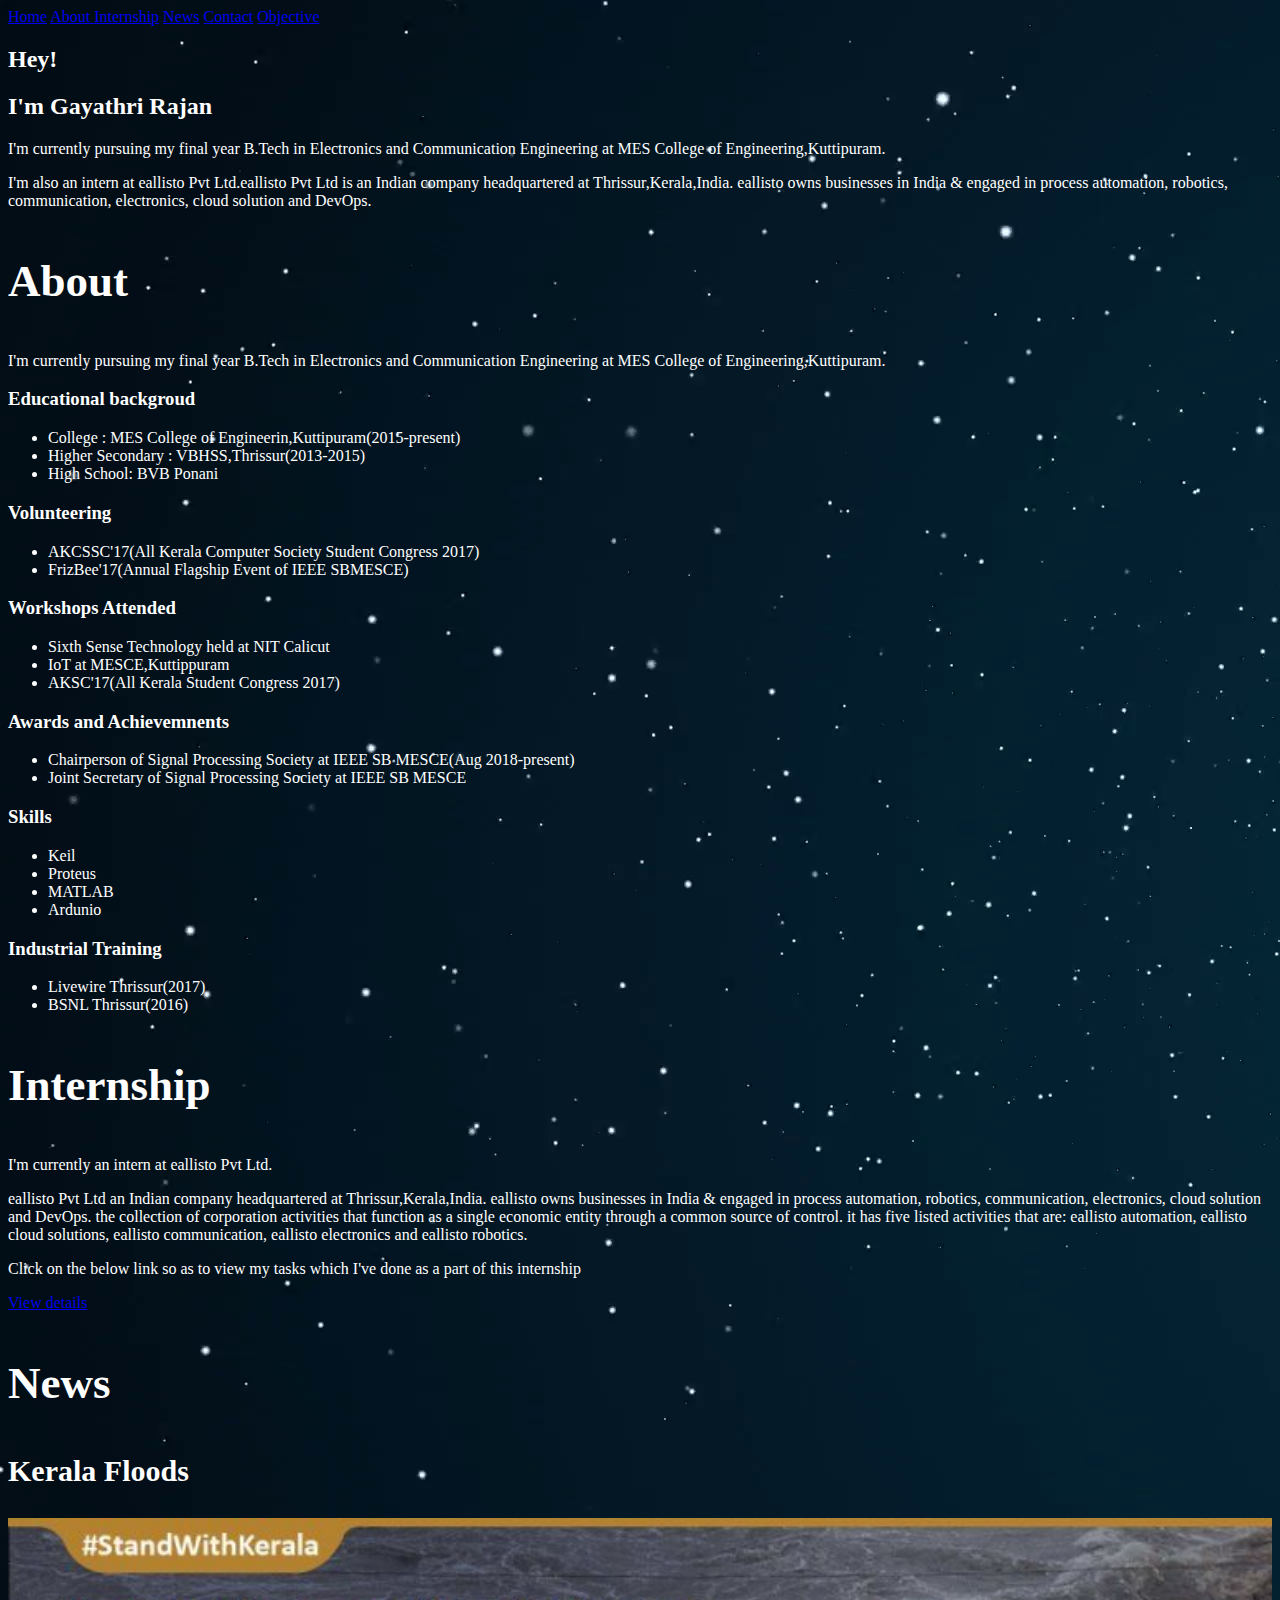
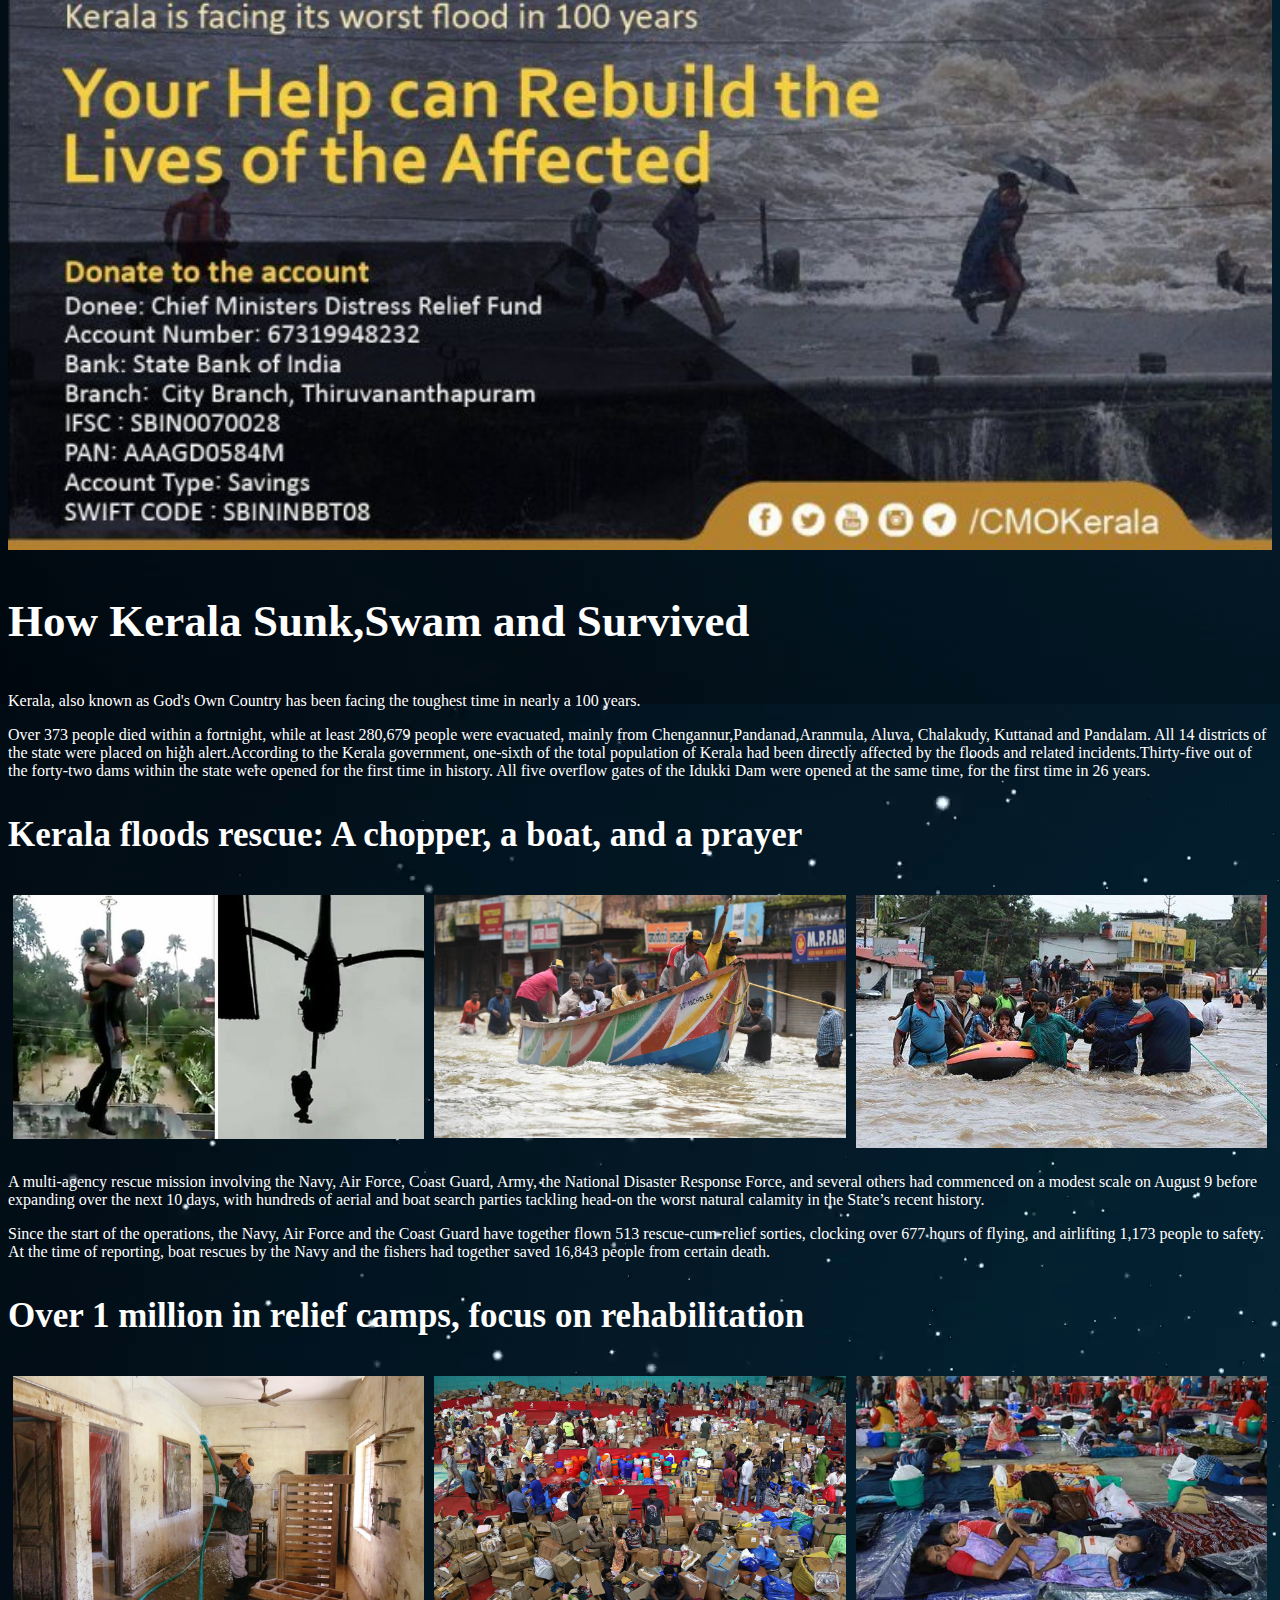
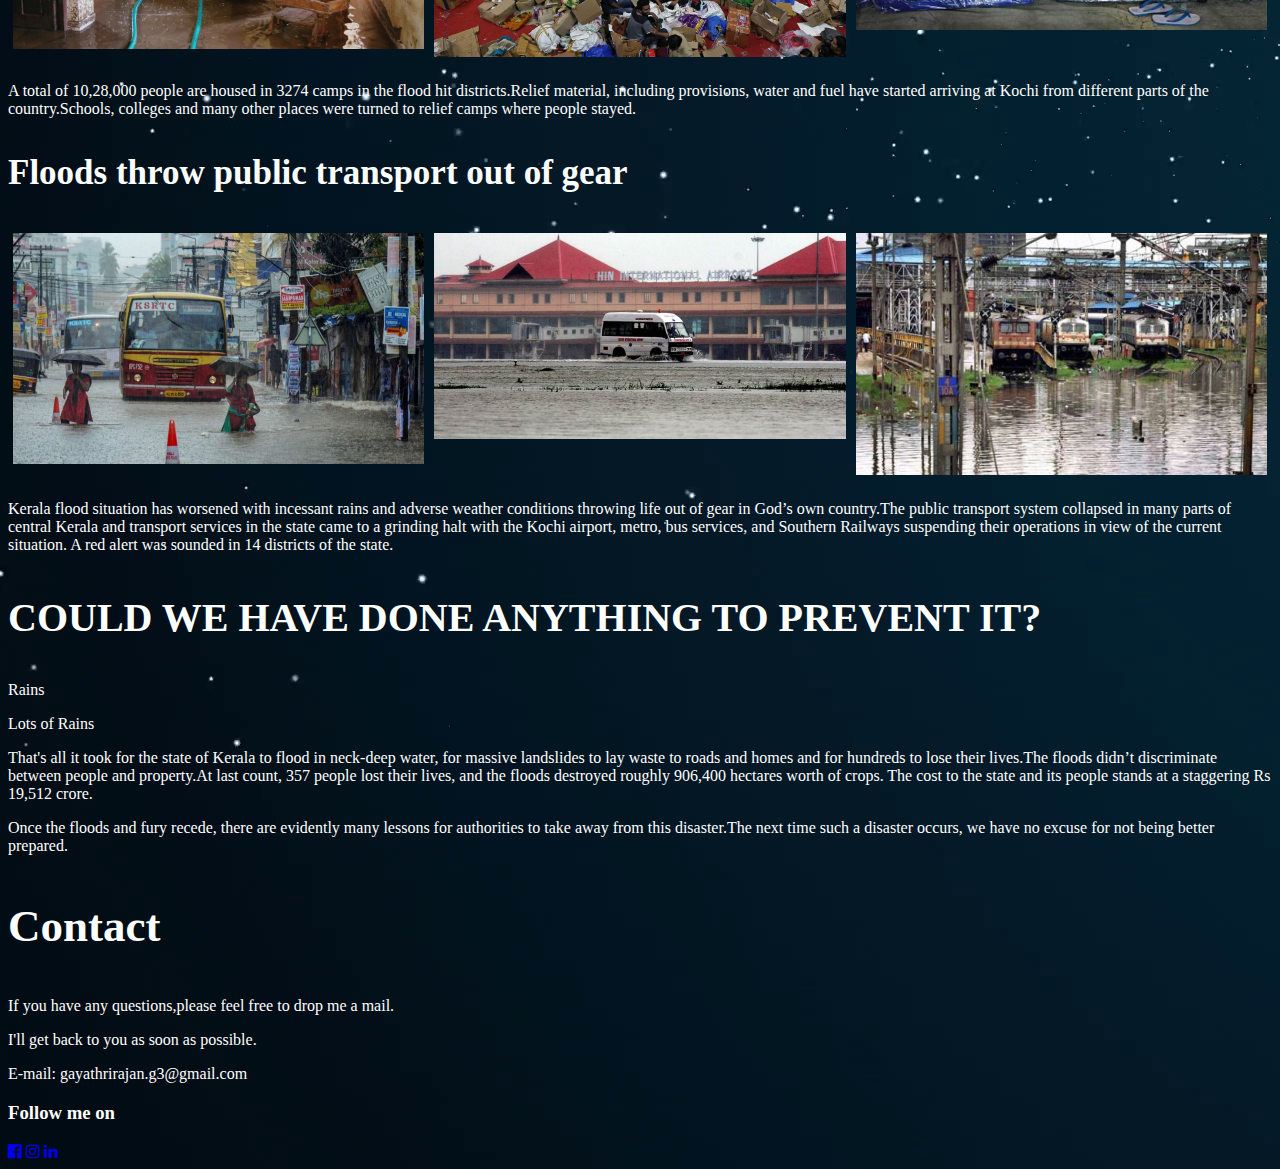
<file: index.html>
<!DOCTYPE html>
 <html>
 <meta charset="utf-8">
 <meta name="viewport" content="width=device-width,initial-scale=1">
 <link rel="stylesheet" href="https://www.w3schools.com/w3css/3/w3.css">
 <link rel="stylesheet" href="https://cdnjs.cloudflare.com/ajax/libs/font-awesome/4.6.3/css/font-awesome.min.css">
 <head>
 	<title>Gayathri Rajan</title>
 	<style>
 		body{
 			background-image: url("blue.png");
 			background-repeat: repeat-y;
 			background-repeat: repeat-y;
 			color: white;
 		}
 		.row {
    display: flex;
}

/* Create three equal columns that sits next to each other */
.column {
    flex: 33.33%;
    padding: 5px;
 	</style>

 </head>
 <body>
 <!-- Navigation -->
<nav class="w3-bar">
  <a href="#Home" class="w3-button w3-bar-item">Home</a>
  <a href="#About" class="w3-button w3-bar-item">About </a>
  <a href="#Internship" class="w3-button w3-bar-item">Internship</a>
  <a href="#News" class="w3-button w3-bar-item">News</a>
  <a href="#Contact" class="w3-button w3-bar-item">Contact</a>
  <a href="Objective.html" class="w3-button w3-bar-item">Objective</a>

</nav>
<!--Home-->
	<section class="w3-container">
  <h2>Hey!</h2>
  <h2>I'm Gayathri Rajan</h2>
<section class="w3-container w3-content w3-padding-64 id="Home" >
<p class="w3-justify">
I'm currently pursuing my final year B.Tech in Electronics and Communication Engineering at MES College of Engineering,Kuttipuram.</p>
<p class="w3-justify">I'm also an intern at eallisto Pvt Ltd.eallisto Pvt Ltd is an Indian company headquartered at Thrissur,Kerala,India. eallisto owns businesses in India & engaged in process automation, robotics, communication, electronics, cloud solution and DevOps.</p>
</section>
</section>


<!--About-->
<div class="w3-content w3-container w3-padding-64 id="About">
	<h3 class="w3-center" style="font-size: 45px">About </h3>
	<p class="w3-left-align">I'm currently pursuing my final year B.Tech in Electronics and Communication Engineering at MES College of Engineering,Kuttipuram.</p>

	<p>
		<h3 style="width: 100%;color: white;">Educational backgroud</h3>
		<ul type="arrow">
			<li>College : MES College of Engineerin,Kuttipuram(2015-present)</li>
			<li>Higher Secondary : VBHSS,Thrissur(2013-2015)</li>
			<li>High School: BVB Ponani</li>
		

		</ul>

	</p>
	<p>
	<h3 style="width: 100% color: white;">Volunteering</h3>
	<ul type="arrow">
		<li>AKCSSC'17(All Kerala Computer Society Student Congress 2017)</li>
		<li>FrizBee'17(Annual Flagship Event of IEEE SBMESCE)</li>
	</ul>
	</p> 
	
	<p>
		<h3 style="width: 100%;color: white;">Workshops Attended</h3>
		<ul type="arrow">
			<li>Sixth Sense Technology held at NIT Calicut</li>
			<li>IoT at MESCE,Kuttippuram</li>
			<li>AKSC'17(All Kerala Student Congress 2017)</li>
		</ul>
	</p>
	<p>
		<h3 style="width: 100%;color: white;">Awards and Achievemnents</h3>
		<ul type="arrow">
		<li>Chairperson of Signal Processing Society at IEEE SB MESCE(Aug 2018-present)</li>
		<li>Joint Secretary of Signal Processing Society at IEEE SB MESCE</li>
	</ul>
	</p>
	<p>
		<h3 style="width: 100%;color: white;">Skills</h3>
		<ul type="arrow">
			<li>Keil</li>
			<li>Proteus</li>
			<li>MATLAB</li>
			<li>Ardunio</li>
		</ul>
	</p>
	<p>
		<h3 style="width: 100%;color: white;">Industrial Training</h3>
		<ul  type="arrow">
			<li>Livewire Thrissur(2017) </li>
			<li>BSNL Thrissur(2016)</li>
		</ul>
	</p>
</div>
<!--Internship-->
<div class="w3-content w3-container w3-padding-64 id="Internship">
	<h3 class="w3-center" style="font-size: 45px">Internship</h3>
	<p>I'm currently an intern at eallisto Pvt Ltd.</p>
	<p>eallisto Pvt Ltd an Indian company headquartered at Thrissur,Kerala,India. eallisto owns businesses in India & engaged in process automation, robotics, communication, electronics, cloud solution and DevOps. the collection of corporation activities that function as a single economic entity through a common source of control. it has five listed activities that are: eallisto automation, eallisto cloud solutions, eallisto communication, eallisto electronics and eallisto robotics.</p>
	<p>Click on the below link so as to view my tasks which I've done as a part of this internship</p>
	<a href="https://drive.google.com/drive/folders/1SP5MfNfkffSSgEAKB5xIjJfVvP_DUmV3?usp=sharing" target="_blank">View details</a>
</div>	
<!--News-->
<div class="w3-content w3-container w3-padding-64 id="News">
	<h3 class="w3-center" style="font-size: 45px">News</h3>
	<h3 class="w3-left-align" style="font-size: 30px">Kerala Floods</h3>
	<section>
  <img class="mySlides" src="img1.jpg"
  style="width:100%">
  <img class="mySlides" src="img2.jpg"
  style="width:100%">
  <img class="mySlides" src="img13.jpg"
  style="width:100%">
  
</section>
<script>
// Automatic Slideshow - change image every 3 seconds
var myIndex = 0;
carousel();

function carousel() {
    var i;
    var x = document.getElementsByClassName("mySlides");
    for (i = 0; i < x.length; i++) {
       x[i].style.display = "none";
    }
    myIndex++;
    if (myIndex > x.length) {myIndex = 1}
    x[myIndex-1].style.display = "block";
    setTimeout(carousel, 3000);
}
</script>
<h3 style="font-size: 45px">How Kerala Sunk,Swam and Survived</h3>
<p>Kerala, also known as God's Own Country has been facing the toughest time in nearly a 100 years.</p>
<p>Over 373 people died within a fortnight, while at least 280,679 people were evacuated, mainly from Chengannur,Pandanad,Aranmula, Aluva, Chalakudy, Kuttanad and Pandalam. All 14 districts of the state were placed on high alert.According to the Kerala government, one-sixth of the total population of Kerala had been directly affected by the floods and related incidents.Thirty-five out of the forty-two dams within the state were opened for the first time in history. All five overflow gates of the Idukki Dam were opened at the same time, for the first time in 26 years.</p>
<h3 style="font-size: 35px">Kerala floods rescue: A chopper, a boat, and a prayer</h3>
	<div class="row">
  <div class="column">
    <img src="img19.jpg" alt="Army" style="width:100%">
  </div>
  <div class="column">
    <img src="img12.jpg" alt="Forest" style="width:100%">
  </div>
  <div class="column">
    <img src="img10.jpg" alt="Mountains" style="width:100%">
  </div>
</div>
<p>A multi-agency rescue mission involving the Navy, Air Force, Coast Guard, Army, the National Disaster Response Force, and several others had commenced on a modest scale on August 9 before expanding over the next 10 days, with hundreds of aerial and boat search parties tackling head-on the worst natural calamity in the State’s recent history.</p>
<p>Since the start of the operations, the Navy, Air Force and the Coast Guard have together flown 513 rescue-cum-relief sorties, clocking over 677 hours of flying, and airlifting 1,173 people to safety. At the time of reporting, boat rescues by the Navy and the fishers had together saved 16,843 people from certain death. </p>
<h3 style="font-size: 35px">Over 1 million in relief camps, focus on rehabilitation</h3>
<div class="row">
  <div class="column">
    <img src="img4.jpg" alt="Army" style="width:100%">
  </div>
  <div class="column">
    <img src="img7.jpg" alt="Forest" style="width:100%">
  </div>
  <div class="column">
    <img src="img15.jpg" alt="Mountains" style="width:100%">
  </div>
</div>
<p>A total of 10,28,000 people are housed in 3274 camps in the flood hit districts.Relief material, including provisions, water and fuel have started arriving at Kochi from different parts of the country.Schools, colleges and many other places were turned to relief camps where people stayed.</p>
<h3 style="font-size: 35px">Floods throw public transport out of gear</h3>
<div class="row">
  <div class="column">
    <img src="img18.jpg" alt="Army" style="width:100%">
  </div>
  <div class="column">
    <img src="img16.jpg" alt="Forest" style="width:100%">
  </div>
  <div class="column">
    <img src="img17.jpg" alt="Mountains" style="width:100%">
  </div>
</div>
<p>Kerala flood situation has worsened with incessant rains and adverse weather conditions throwing life out of gear in God’s own country.The public transport system collapsed in many parts of central Kerala and transport services in the state came to a grinding halt with the Kochi airport, metro, bus services, and Southern Railways suspending their operations in view of the current situation. A red alert was sounded in 14 districts of the state.</p>
<h3 style="font-size: 40px">COULD WE HAVE DONE ANYTHING TO PREVENT IT?</h3>
<p>Rains</p>
<p>Lots of Rains</p>
<p>That's all it took for the state of Kerala to flood in neck-deep water, for massive landslides to lay waste to roads and homes and for hundreds to lose their lives.The floods didn’t discriminate between people and property.At last count, 357 people lost their lives, and the floods destroyed roughly 906,400 hectares worth of crops. The cost to the state and its people stands at a staggering Rs 19,512 crore.</p>
<p>Once the floods and fury recede, there are evidently many lessons for authorities to take away from this disaster.The next time such a disaster occurs, we have no excuse for not being better prepared.</p>
</div>
<!--Contact-->
<div class="w3-content w3-container w3-padding-64 id="Contact">
	<h3 class="w3-center" style="font-size: 45px">Contact</h3>
	<p>If you have any questions,please feel free to drop me a mail.</p>
	<p>I'll get back to you as soon as possible.</p>
	<p>E-mail: gayathrirajan.g3@gmail.com</p>
</div>
<!-- Footer -->
<footer class="w3-container w3-padding-64 w3-center  w3-xlarge">
	<h3>Follow me on</h3>
  <a href="https://www.facebook.com"><i class="fa fa-facebook-official"></i></a>
  <a href="https://www.instagram.com?hl=en"><i class="fa fa-instagram"></i></a>
  <a href="https://www.linkedin.com/feed/"><i class="fa fa-linkedin"></i></a>
</footer>
 </body>
 </html>
</file>
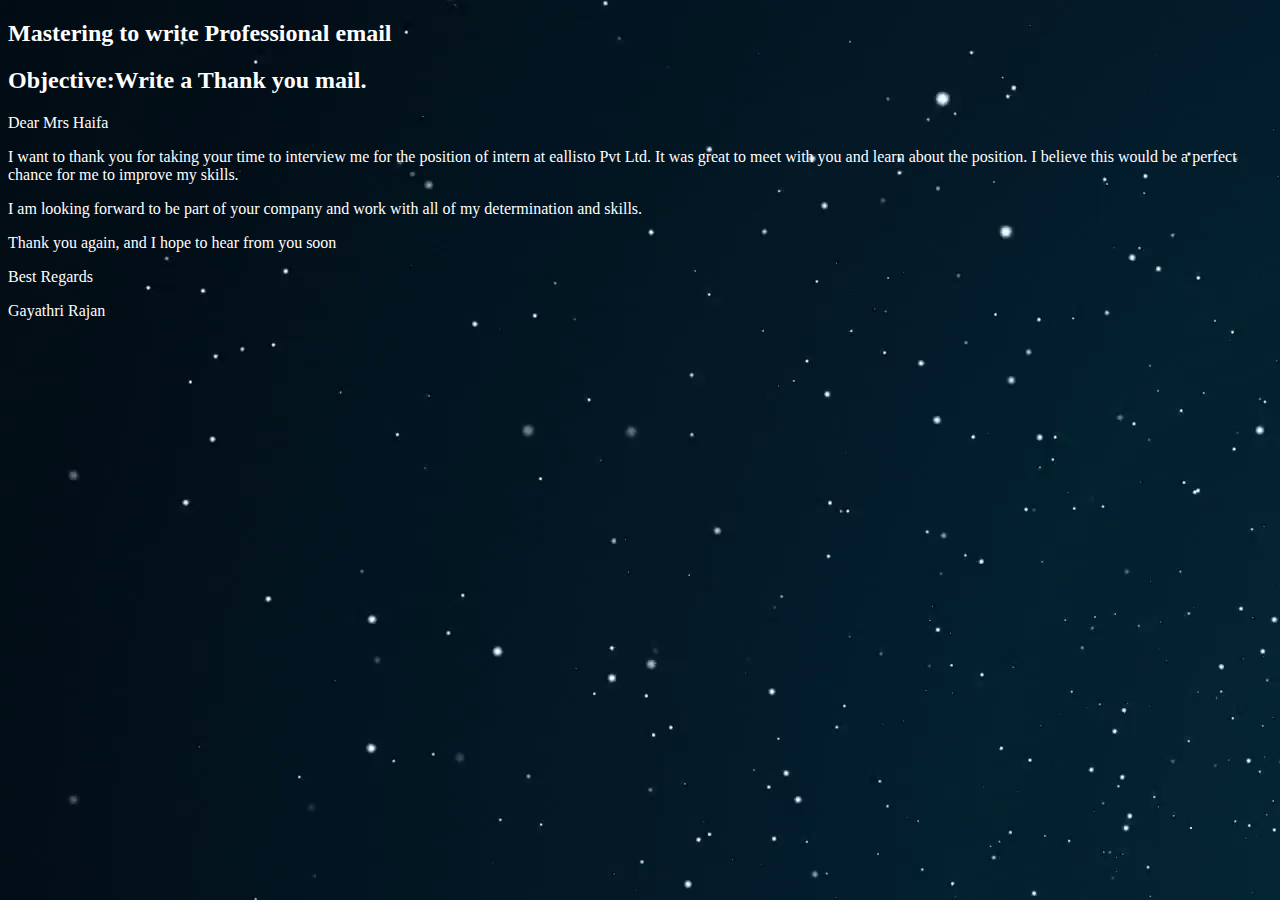
<file: Objective.html>
<!DOCTYPE html>
<html>
<head>
	<title>Objective</title>
	<style>
 		body{
 			background-image: url("blue.png");
 			background-repeat: repeat-y;
 			background-repeat: repeat-y;
 			color: white;
 		}
 	</style>
</head>
<body>
		<section class="w3-container">
			<h2>Mastering to write Professional email</h2>
			<h2>Objective:Write a Thank you mail.</h2>
			<p>Dear Mrs Haifa</p>
			<p>I want to thank you for taking your time to interview me for the position of intern at eallisto Pvt Ltd. It was great to meet with you and learn about the position. I believe this would be a perfect chance for me to improve my skills.</p>
			<p>I am looking forward to be part of your company and work with all of my determination and skills.</p>
			<p>Thank you again, and I hope to hear from you soon</p>
			<p>Best Regards</p>
			<p>Gayathri Rajan</p>









</body>
</html>
</file>
